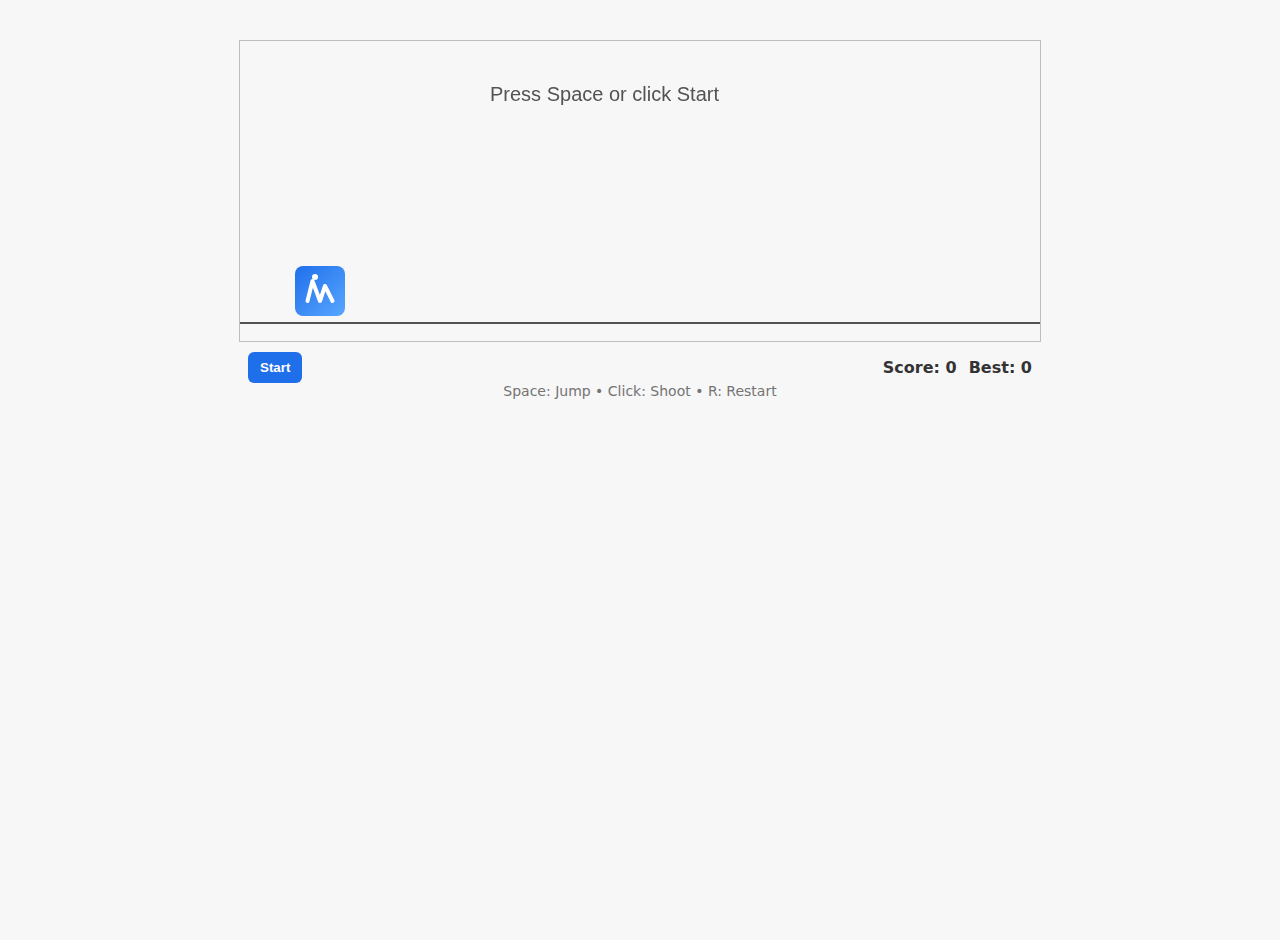
<file: dino-shooter/index.html>
<!DOCTYPE html>
<html lang="en">
<head>
  <meta charset="UTF-8" />
  <meta name="viewport" content="width=device-width, initial-scale=1.0" />
  <title>Logo Runner & Shooter</title>
  <link rel="stylesheet" href="styles.css" />
</head>
<body>
  <canvas id="game" width="800" height="300"></canvas>
  <div id="ui">
    <div class="left">
      <button id="startBtn">Start</button>
    </div>
    <div class="right">
      <span id="score">Score: 0</span>
      <span id="hiScore">Best: 0</span>
    </div>
  </div>
  <div id="help">
    Space: Jump • Click: Shoot • R: Restart
  </div>
  <script src="game.js"></script>
</body>
</html>
</file>
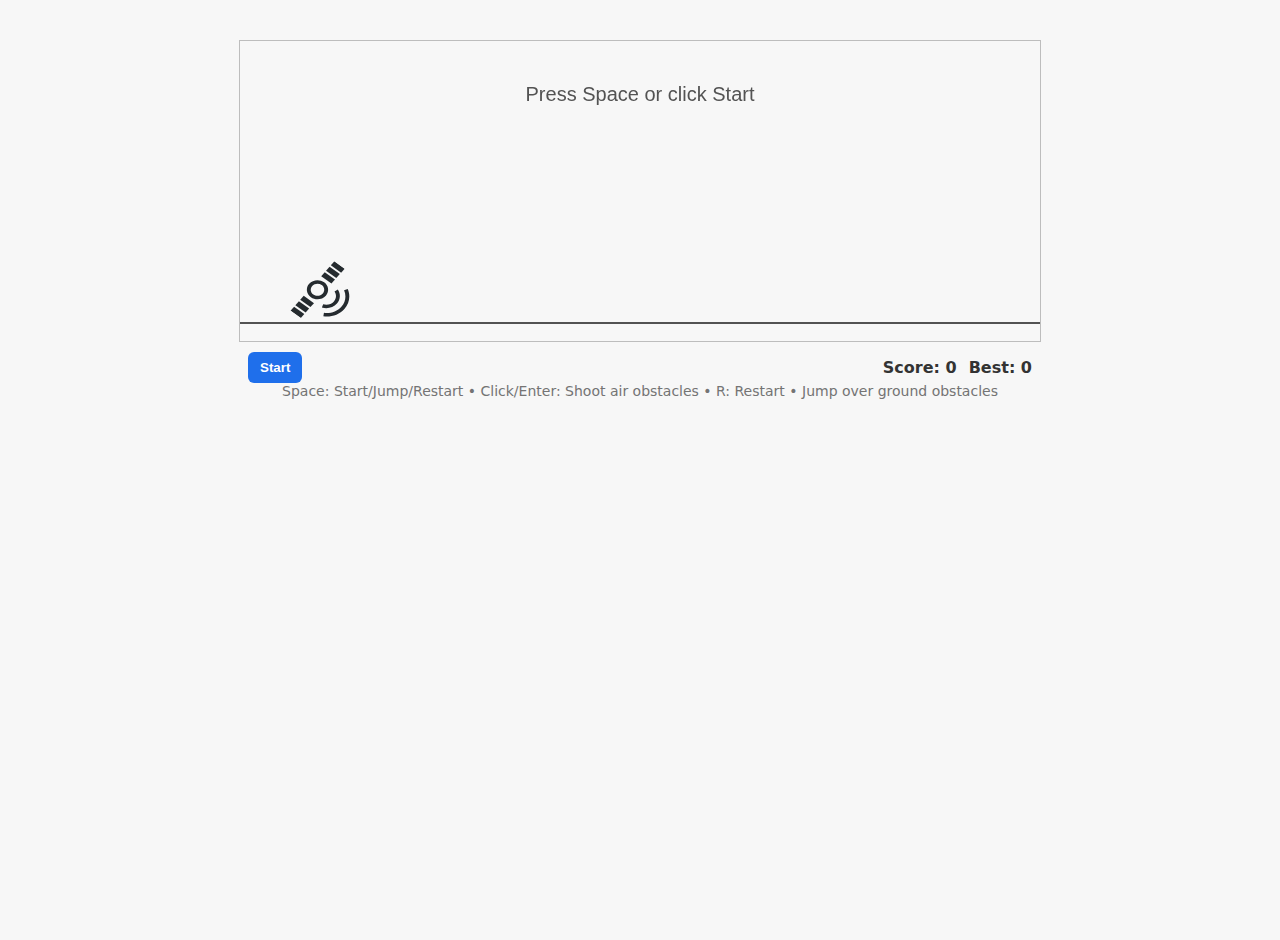
<file: reb-suputnyk/index.html>
<!DOCTYPE html>
<html lang="en">
<head>
  <meta charset="UTF-8" />
  <meta name="viewport" content="width=device-width, initial-scale=1.0" />
  <title>Logo Runner & Shooter</title>
  <link rel="stylesheet" href="styles.css" />
</head>
<body>
  <canvas id="game" width="800" height="300"></canvas>
  <div id="ui">
    <div class="left">
      <button id="startBtn">Start</button>
    </div>
    <div class="right">
      <span id="score">Score: 0</span>
      <span id="hiScore">Best: 0</span>
    </div>
  </div>
  <div id="help">
    Space: Start/Jump/Restart • Click/Enter: Shoot air obstacles • R: Restart • Jump over ground obstacles
  </div>
  <script src="game.js"></script>
</body>
</html>
</file>
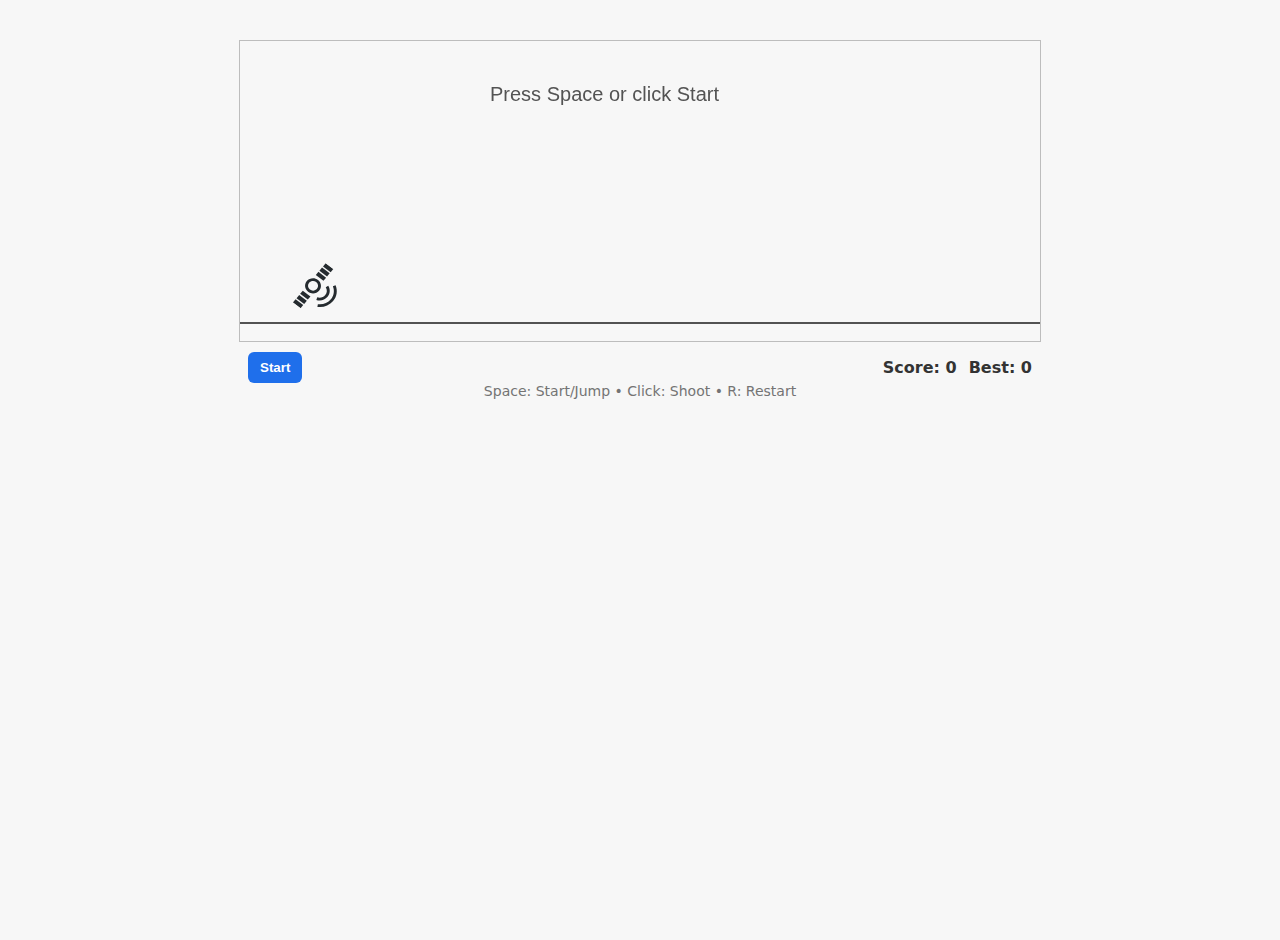
<file: satellite-shooter/index.html>
<!DOCTYPE html>
<html lang="en">
<head>
  <meta charset="UTF-8" />
  <meta name="viewport" content="width=device-width, initial-scale=1.0" />
  <title>Logo Runner & Shooter</title>
  <link rel="stylesheet" href="styles.css" />
</head>
<body>
  <canvas id="game" width="800" height="300"></canvas>
  <div id="ui">
    <div class="left">
      <button id="startBtn">Start</button>
    </div>
    <div class="right">
      <span id="score">Score: 0</span>
      <span id="hiScore">Best: 0</span>
    </div>
  </div>
  <div id="help">
    Space: Start/Jump • Click: Shoot • R: Restart
  </div>
  <script src="game.js"></script>
</body>
</html>
</file>
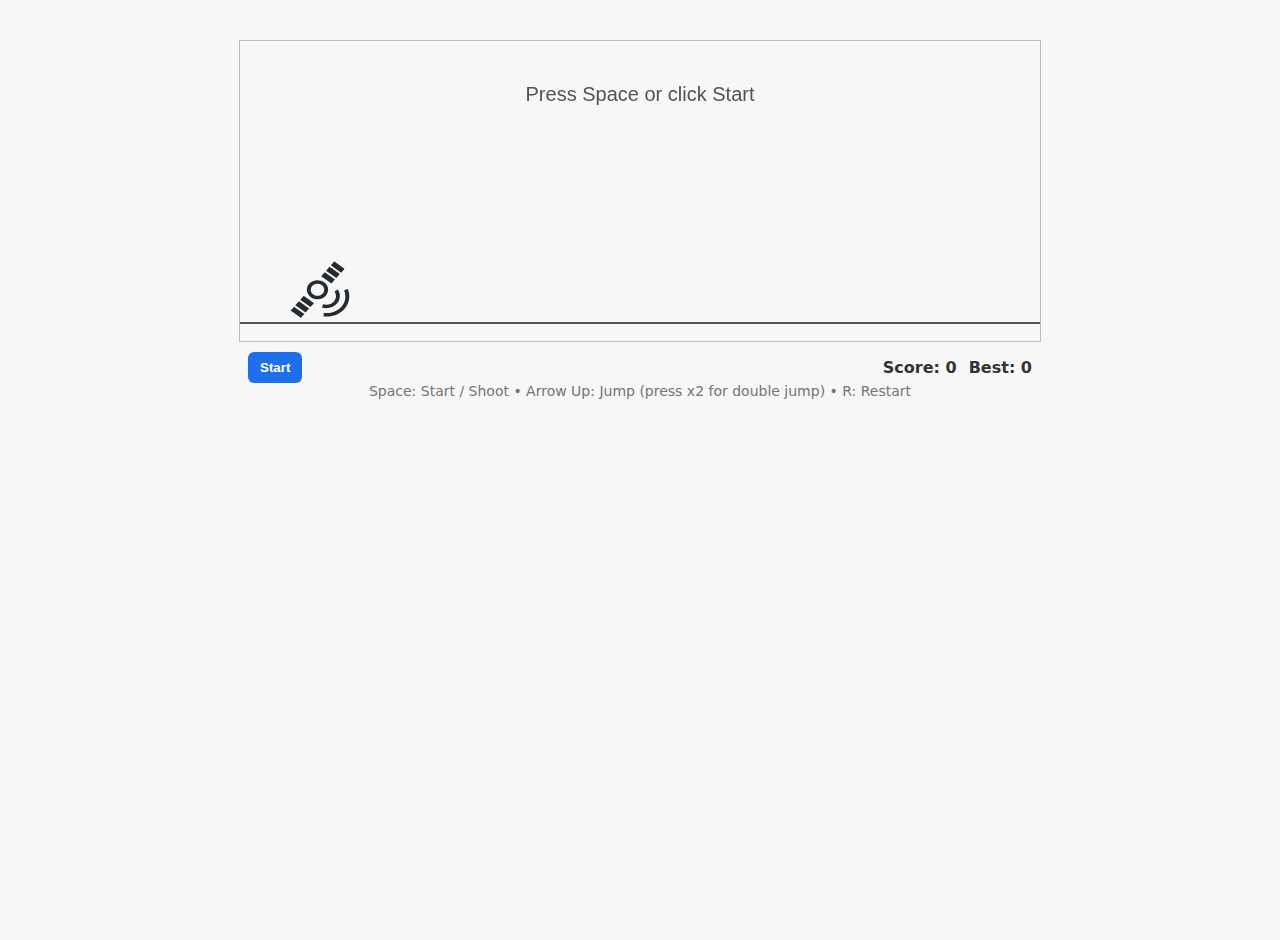
<file: reb-suputnyk/Start Game.html>
<!DOCTYPE html>
<html lang="en">
<head>
  <meta charset="UTF-8" />
  <meta name="viewport" content="width=device-width, initial-scale=1.0" />
  <title>Logo Runner & Shooter</title>
  <link rel="stylesheet" href="styles.css" />
</head>
<body>
  <canvas id="game" width="800" height="300"></canvas>
    <div id="ui">
      <div class="left">
        <button id="startBtn">Start</button>
      </div>
      <div class="right">
        <span id="score">Score: 0</span>
        <span id="hiScore">Best: 0</span>
      </div>
    </div>
    <div id="help">
      Space: Start / Shoot • Arrow Up: Jump (press x2 for double jump) • R: Restart 
    </div>
    <script src="game_code.js"></script>
</body>
</html>
</file>
<file: dino-shooter/styles.css>
* { box-sizing: border-box; }
html, body { height: 100%; margin: 0; background: #f7f7f7; color: #333; font-family: system-ui, -apple-system, Segoe UI, Roboto, Ubuntu, Cantarell, Noto Sans, Arial, "Apple Color Emoji", "Segoe UI Emoji"; }
#game { display: block; margin: 40px auto 10px auto; background: #f7f7f7; border: 1px solid #bdbdbd; border-radius: 0; image-rendering: pixelated; }
#ui { max-width: 800px; margin: 0 auto; display: flex; align-items: center; justify-content: space-between; gap: 12px; padding: 0 8px; }
#ui .left { display: flex; gap: 8px; align-items: center; }
#ui .right { display: flex; gap: 12px; font-weight: 600; }
button { background: #1f6feb; color: white; border: none; border-radius: 6px; padding: 8px 12px; cursor: pointer; font-weight: 600; }
button:hover { filter: brightness(1.05); }
#help { text-align: center; color: #666; opacity: 0.9; font-size: 14px; margin-bottom: 20px; }
.toast { position: absolute; left: 50%; transform: translateX(-50%); background: rgba(0,0,0,0.7); color: #fff; padding: 6px 10px; border-radius: 6px; font-size: 12px; pointer-events: none; }
</file>
<file: reb-suputnyk/styles.css>
* { box-sizing: border-box; }
html, body { height: 100%; margin: 0; background: #f7f7f7; color: #333; font-family: system-ui, -apple-system, Segoe UI, Roboto, Ubuntu, Cantarell, Noto Sans, Arial, "Apple Color Emoji", "Segoe UI Emoji"; }
#game { display: block; margin: 40px auto 10px auto; background: #f7f7f7; border: 1px solid #bdbdbd; border-radius: 0; image-rendering: pixelated; }
#ui { max-width: 800px; margin: 0 auto; display: flex; align-items: center; justify-content: space-between; gap: 12px; padding: 0 8px; }
#ui .left { display: flex; gap: 8px; align-items: center; }
#ui .right { display: flex; gap: 12px; font-weight: 600; }
button { background: #1f6feb; color: white; border: none; border-radius: 6px; padding: 8px 12px; cursor: pointer; font-weight: 600; }
button:hover { filter: brightness(1.05); }
#help { text-align: center; color: #666; opacity: 0.9; font-size: 14px; margin-bottom: 20px; }
.toast { position: absolute; left: 50%; transform: translateX(-50%); background: rgba(0,0,0,0.7); color: #fff; padding: 6px 10px; border-radius: 6px; font-size: 12px; pointer-events: none; }

/* Utility */
.hidden { display: none; }
</file>
<file: satellite-shooter/styles.css>
* { box-sizing: border-box; }
html, body { height: 100%; margin: 0; background: #f7f7f7; color: #333; font-family: system-ui, -apple-system, Segoe UI, Roboto, Ubuntu, Cantarell, Noto Sans, Arial, "Apple Color Emoji", "Segoe UI Emoji"; }
#game { display: block; margin: 40px auto 10px auto; background: #f7f7f7; border: 1px solid #bdbdbd; border-radius: 0; image-rendering: pixelated; }
#ui { max-width: 800px; margin: 0 auto; display: flex; align-items: center; justify-content: space-between; gap: 12px; padding: 0 8px; }
#ui .left { display: flex; gap: 8px; align-items: center; }
#ui .right { display: flex; gap: 12px; font-weight: 600; }
button { background: #1f6feb; color: white; border: none; border-radius: 6px; padding: 8px 12px; cursor: pointer; font-weight: 600; }
button:hover { filter: brightness(1.05); }
#help { text-align: center; color: #666; opacity: 0.9; font-size: 14px; margin-bottom: 20px; }
.toast { position: absolute; left: 50%; transform: translateX(-50%); background: rgba(0,0,0,0.7); color: #fff; padding: 6px 10px; border-radius: 6px; font-size: 12px; pointer-events: none; }
</file>
